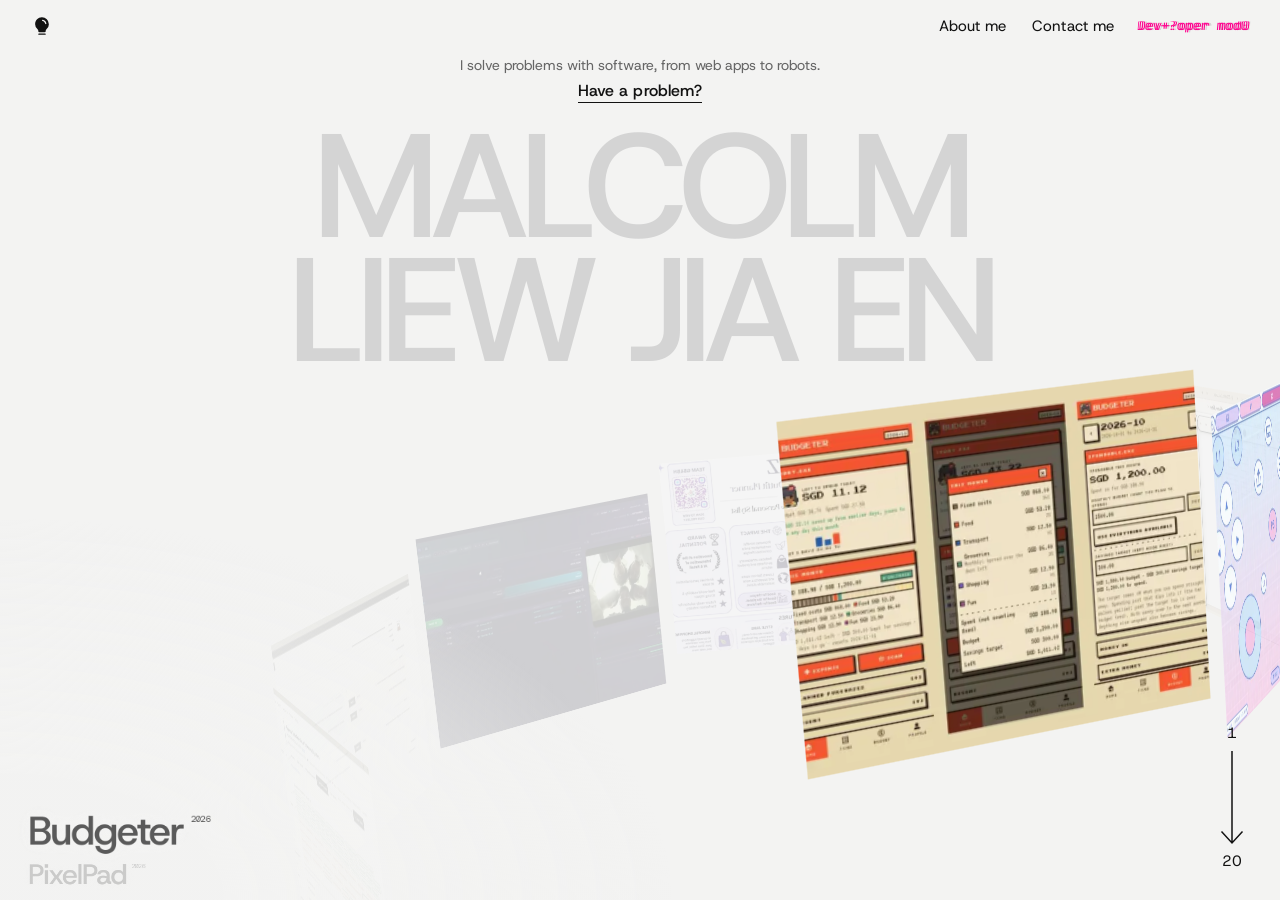
<file: docs/index.html>
<!doctype html>
<html lang="en">
<head>
<meta charset="utf-8">
<meta name="viewport" content="width=device-width, initial-scale=1">
<title>Malcolm Liew Jia En · Portfolio</title>
<meta name="description" content="Interactive portfolio">
<meta property="og:type" content="website">
<meta property="og:url" content="https://liewjiaen.com/">
<meta property="og:title" content="Malcolm Liew Jia En">
<meta property="og:description" content="Interactive portfolio">
<link rel="icon" href="favicon.svg" type="image/svg+xml">
<link rel="preconnect" href="https://fonts.googleapis.com">
<link rel="preconnect" href="https://fonts.gstatic.com" crossorigin>
<link rel="stylesheet" href="https://fonts.googleapis.com/css2?family=Host+Grotesk:wght@400;500;600&family=DM+Mono&family=JetBrains+Mono:wght@400;600;700&display=swap">
<link rel="stylesheet" href="style.css">
<script>/* before first paint: the view the visitor was last in (Developer mode or the Spiral view) and that view's
   theme. Each view keeps its own light/dark choice; the Spiral view starts light, Developer mode dark. */
(() => { let s = {}; try { s = localStorage } catch {}
  const view = location.hash === '#dev' || s.view === 'dev' ? 'dev' : 'spiral';
  document.documentElement.dataset.view = view;
  document.documentElement.dataset.theme = s['theme-' + view] || (view === 'dev' ? 'dark' : 'light') })()</script>
<script type="module" src="app.js"></script>
</head>
<body class="site">
<script>if (document.documentElement.dataset.view === 'dev') document.body.classList.add('dev')</script>
<button class="btn icon theme-btn" id="theme-icon" aria-label="Switch light or dark theme"><svg class="bulb-on" aria-hidden="true" viewBox="0 0 256 256" fill="currentColor"><path d="M176,232a8,8,0,0,1-8,8H88a8,8,0,0,1,0-16h80A8,8,0,0,1,176,232Zm40-128a87.55,87.55,0,0,1-33.64,69.21A16.24,16.24,0,0,0,176,186v6a16,16,0,0,1-16,16H96a16,16,0,0,1-16-16v-6a16,16,0,0,0-6.23-12.66A87.59,87.59,0,0,1,40,104.49C39.74,56.83,78.26,17.14,125.88,16A88,88,0,0,1,216,104Zm-32.11-9.34a57.6,57.6,0,0,0-46.56-46.55,8,8,0,0,0-2.66,15.78c16.57,2.79,30.63,16.85,33.44,33.45A8,8,0,0,0,176,104a9,9,0,0,0,1.35-.11A8,8,0,0,0,183.89,94.66Z"/></svg><svg class="bulb-off" aria-hidden="true" viewBox="0 0 256 256" fill="currentColor"><path d="M174,232a6,6,0,0,1-6,6H88a6,6,0,0,1,0-12h80A6,6,0,0,1,174,232Zm40-128a85.56,85.56,0,0,1-32.88,67.64A18.23,18.23,0,0,0,174,186v6a14,14,0,0,1-14,14H96a14,14,0,0,1-14-14v-6a18,18,0,0,0-7-14.23h0a85.59,85.59,0,0,1-33-67.24C41.74,57.91,79.39,19.12,125.93,18A86,86,0,0,1,214,104Zm-12,0a74,74,0,0,0-75.79-74C86.17,31,53.78,64.34,54,104.42a73.67,73.67,0,0,0,28.4,57.87A29.92,29.92,0,0,1,94,186v6a2,2,0,0,0,2,2h64a2,2,0,0,0,2-2v-6a30.18,30.18,0,0,1,11.7-23.78A73.59,73.59,0,0,0,202,104Zm-20.08-9A55.58,55.58,0,0,0,137,50.08a6,6,0,1,0-2,11.84C152.38,64.84,167.13,79.6,170.08,97a6,6,0,0,0,5.91,5,6.87,6.87,0,0,0,1-.08A6,6,0,0,0,181.92,95Z"/></svg></button>
<section id="spiral-panel" class="panel" aria-label="Projects">
  <header><button class="btn" id="about-btn" aria-label="About me">About me</button><button class="btn" id="contact-btn">Contact me</button><button class="btn" id="dev-btn" aria-label="Developer mode: terminal view">Developer mode</button></header>
  <div class="spiral-body">
    <main id="stage">
      <div class="words" aria-hidden="true"><span id="w1"></span><span id="w2"></span></div>
      <div id="pitch"><p></p><button class="btn" id="problem-btn">Have a problem?</button></div>
      <div id="spiral"></div>
      <div id="count" aria-hidden="true"><span id="count-now">1</span><svg id="arrow" viewBox="0 0 24 96" fill="none" stroke="currentColor" stroke-width="1.5"><path d="M12 0V95M1.5 83.5 12 95 22.5 83.5"/></svg><span id="count-all"></span></div>
    </main>
    <div id="titles"><ol aria-label="Projects"></ol></div>
  </div>
</section>

<section id="about" class="panel" aria-label="About me">
  <header><b>About me</b><button class="x btn" id="about-close" aria-label="Close About me"></button></header>
  <div class="body" id="about-body"></div>
</section>

<section id="term" class="panel" aria-label="Terminal">
  <header><b>Terminal · visitor@portfolio</b><span class="dim">type help</span><button class="btn" id="spiral-btn" aria-label="Back to the Spiral view">Spiral view</button></header>
  <div class="body">
    <div id="term-out" aria-live="polite"></div>
    <form id="term-form"><label for="term-in" class="hl">visitor@portfolio:~$</label><input id="term-in" autocomplete="off" autocapitalize="off" spellcheck="false" placeholder="click for suggestions"></form>
    <div id="suggest" aria-label="Suggested commands" hidden></div>
  </div>
</section>
</body>
</html>
</file>
<file: docs/style.css>
/* Portfolio: Foundry VTT-style UI, dark or light. Shared by the site (docs/) and the GM dashboard (admin/). */
:root {
  --accent: #ff0490;
  --pink: #f9a8ce;              /* secondary colour (site.accent2); JS overrides it from data.json */
  --accent2: var(--pink);
  --bg: #08070d;
  --panel: rgba(13, 12, 20, .93);
  --raise: rgba(255, 255, 255, .045);
  --line: rgba(239, 230, 216, .14);
  --text: #efe6d8;
  --muted: #9c9282;
  --field: rgba(0, 0, 0, .35);   /* inputs */
  --head: rgba(0, 0, 0, .45);    /* panel / window title bars */
  --sunk: rgba(0, 0, 0, .22);    /* project list well */
  --tile: #14111d;
  --card-end: #0a0911;           /* empty-card gradient fades to this */
  --term-bg: #050409;
  --scan: rgba(255, 255, 255, .022);
  --shade: #000;                 /* letterbox behind media */
  --shadow: #000a;
  --glow: color-mix(in srgb, var(--accent) 55%, transparent);
  /* SF Mono everywhere. Apple doesn't allow serving it as a web font, so Apple devices use their built-in copy
     and everyone else falls back to JetBrains Mono (loaded from Google Fonts), which is very close. */
  --font: "SF Mono", SFMono-Regular, ui-monospace, Menlo, "JetBrains Mono", Consolas, monospace;
  --mono: var(--font);
  /* Spiral view + project popup */
  /* A24's look: NB International (licensed), so its nearest free match, Host Grotesk; years in DM Mono, like their mono. */
  --display: "Host Grotesk", "Helvetica Neue", Helvetica, Arial, sans-serif;
  --year: "DM Mono", ui-monospace, monospace;
  --sp-bg: #0a0a0a; --sp-ink: #f2f2f2; --sp-word: #474747; --sp-dim: #8f8f8f; --sp-card: #161616;
  --sp-line: rgba(255, 255, 255, .16); --sp-raise: rgba(255, 255, 255, .06);
  color-scheme: dark;
}
:root[data-theme=light] {
  --accent2: color-mix(in srgb, var(--pink) 45%, #9a2459); /* deeper pink so text stays readable on white */
  --bg: #f6f1ee;
  --panel: rgba(255, 255, 255, .94);
  --raise: rgba(40, 20, 40, .045);
  --line: rgba(60, 40, 55, .15);
  --text: #2a2130;
  --muted: #7a6f7c;
  --field: #fff;
  --head: rgba(60, 40, 55, .05);
  --sunk: rgba(60, 40, 55, .04);
  --tile: #fff;
  --card-end: #fff;
  --term-bg: #fffafc;
  --scan: rgba(60, 40, 55, .03);
  --shade: #eee7ec;
  --shadow: rgba(60, 30, 50, .2);
  --sp-bg: #f3f3f2; --sp-ink: #121212; --sp-word: #d4d4d4; --sp-dim: #666; --sp-card: #e3e3e2;
  --sp-line: rgba(0, 0, 0, .14); --sp-raise: rgba(0, 0, 0, .045);
  color-scheme: light;
}
*, *::before, *::after { box-sizing: border-box }
[hidden] { display: none !important }
html, body { margin: 0; height: 100% }
body {
  overflow: hidden; color: var(--text); font: 14px/1.5 var(--font);
  background:
    radial-gradient(ellipse at 20% 20%, color-mix(in srgb, var(--accent) 6%, transparent), transparent 55%),
    radial-gradient(ellipse at 85% 90%, color-mix(in srgb, var(--pink) 10%, transparent), transparent 60%), var(--bg);
}
a { color: var(--accent) }
button, input, textarea { font: inherit; color: inherit }
button { cursor: pointer }
button:disabled { opacity: .4; cursor: default }
input, textarea { width: 100%; padding: 6px 8px; background: var(--field); border: 1px solid var(--line); border-radius: 3px }
textarea { resize: vertical; line-height: 1.45 }
input:focus, textarea:focus { outline: none; border-color: var(--accent); box-shadow: 0 0 6px var(--glow) }
input[type=range], input[type=color] { padding: 0; accent-color: var(--accent) }
input[type=color] { height: 34px; cursor: pointer }
:focus-visible { outline: 1px solid var(--accent); outline-offset: 2px }
.muted, .dim { color: var(--muted) }
.hl { color: var(--accent) }
.kicker { color: var(--accent); font: 11px var(--mono); letter-spacing: .22em; text-transform: uppercase }
h2 { margin: 0; font-size: 22px; font-weight: 600; line-height: 1.15 }
h3 { margin: 18px 0 8px; padding-bottom: 4px; border-bottom: 1px solid var(--line); color: var(--accent2); font: 11px var(--mono); letter-spacing: .14em; text-transform: uppercase }
.btn { display: inline-flex; align-items: center; gap: 6px; padding: 5px 12px; background: var(--raise); border: 1px solid var(--line); border-radius: 4px; color: var(--text); font-size: 13px; text-decoration: none }
.btn:hover:not(:disabled), .btn:focus-visible { border-color: var(--accent); outline: none }
.btn:active:not(:disabled) { translate: 0 1px }
.btn.danger:hover:not(:disabled) { border-color: #e0413a; box-shadow: 0 0 8px #e0413a88 }

/* Layout: the Spiral view on its own by default; Developer mode (.dev) = the terminal with About me down the right.
   In the Spiral view, About me opens as a drawer over it (.about-open). */
.site { display: grid; grid-template: "spiral" minmax(0, 1fr) / minmax(0, 1fr); gap: 0; height: 100dvh; padding: 0 }
.site.dev { grid-template: "term" minmax(0, 1fr) / minmax(0, 1fr) }
#spiral-panel { grid-area: spiral }
#about { grid-area: about }
#term { grid-area: term }
.site:not(.dev) :is(#term, #about), .site.dev :is(#spiral-panel, #about) { display: none }
.site.about-open:not(.dev) #about { display: flex; position: fixed; top: 0; right: 0; bottom: 0; z-index: 18; width: min(440px, 100vw); box-shadow: -12px 0 40px var(--shadow); animation: drawer .25s ease }
@keyframes drawer { from { opacity: 0; transform: translateX(30px) } }
.panel { display: flex; flex-direction: column; min-height: 0; overflow: hidden; background: var(--panel) }
.panel > header, .win > header { display: flex; align-items: center; gap: 8px; min-height: 34px; padding: 6px 8px 6px 12px; background: var(--head); border-bottom: 1px solid var(--line); user-select: none }
.panel > header b, .win > header b { flex: 1; overflow: hidden; color: var(--accent2); font-size: 13px; font-weight: 400; letter-spacing: .06em; text-transform: uppercase; white-space: nowrap; text-overflow: ellipsis }
.panel > header { border-bottom: 0 } /* seamless: no borders between or around the panels */
.panel > .body { flex: 1; min-height: 0; overflow: auto; padding: 14px 16px 16px }
/* Spiral view (the landing page): a plain stage, a helix ribbon of project covers, the name huge and grey behind it.
   One typeface (Host Grotesk, an NB International stand-in) in neutral greys, no pink (only the Developer mode button keeps it,
   in the terminal font). Buttons are plain text; every corner is square,
   as on A24 (cards, popups, media, thumbnails). */
#spiral-panel { background: var(--sp-bg); color: var(--sp-ink); font-family: var(--display) }
#spiral-panel > header { position: relative; z-index: 3; justify-content: flex-end; gap: 26px; min-height: 52px; padding: 10px clamp(16px, 2.4vw, 28px); background: none }
/* Buttons are plain text everywhere on the site (no pills or outlines); hover draws a 1px line under them (as on A24). */
.site .btn { padding: 2px 0; white-space: nowrap; background: none; border: 0; border-bottom: 1px solid transparent; border-radius: 0; color: var(--sp-ink); font: 400 15px/1.2 var(--display); letter-spacing: .005em; transition: color .2s, border-color .2s }
#term .btn { color: var(--accent2); font: 13px/1.2 var(--mono); letter-spacing: 0 }
/* The Developer mode button glitches now and then (JS toggles .glitch and sets the random offsets). */
#dev-btn.glitch { color: var(--accent); font-family: var(--mono); text-shadow: -2px 0 var(--accent), 2px 0 var(--sp-word); transform: translateX(var(--gx, 0)) skewX(var(--gs, 0)); clip-path: inset(var(--gt, 0) 0 var(--gb, 0) 0) }
#dev-btn { font: 13px/1.2 var(--mono); letter-spacing: 0 } /* the terminal font */
#term .btn:hover, #term .btn:focus-visible, #dev-btn:hover, #dev-btn:focus-visible { color: var(--accent) }
.site .btn:hover, .site .btn:focus-visible { border-bottom-color: currentColor; box-shadow: none; outline: none }
/* Close buttons: a thin x (two 1.5px lines, like the scroll arrow); hover fades it as on A24. */
.site .btn.x { position: relative }
.site .btn:is(.x, .vx) { width: 30px; height: 30px; padding: 0; border: 0; transition: opacity .2s }
.site .btn:is(.x, .vx)::before, .site .btn:is(.x, .vx)::after { content: ""; position: absolute; left: 50%; top: 50%; width: 22px; height: 1.5px; background: currentColor; translate: -50% -50%; rotate: 45deg }
.site .btn:is(.x, .vx)::after { rotate: -45deg }
.site .btn:is(.x, .vx):hover, .site .btn:is(.x, .vx):focus-visible { opacity: .6 }
/* Light / dark toggle: a lightbulb, lit (filled) in light mode, off (outline) in dark mode. Hidden when a light sensor sets the theme. */
.site .btn.icon { display: grid; place-items: center; width: 28px; height: 28px; padding: 0; border: 0; transition: opacity .2s }
.site .btn.icon:hover, .site .btn.icon:focus-visible { opacity: .6 }
.btn.icon svg { width: 20px; height: 20px }
#theme-icon .bulb-on, :root[data-theme=light] #theme-icon .bulb-off { display: none }
:root[data-theme=light] #theme-icon .bulb-on { display: block }
#theme-icon { position: fixed; top: 12px; left: clamp(16px, 2.4vw, 28px); z-index: 17 } /* top left in both views */
.light-sensor .theme-btn { display: none }
#term > header { gap: 26px; min-height: 52px; padding: 10px clamp(16px, 2.4vw, 28px) 10px calc(clamp(16px, 2.4vw, 28px) + 52px) }
.spiral-body { position: relative; display: flex; flex: 1; min-height: 0 }
#stage { position: relative; flex: 1; min-height: 0; overflow: hidden; display: grid; place-items: center; touch-action: none; user-select: none; -webkit-user-select: none }
#stage::after { content: ""; position: absolute; inset: 0; background: radial-gradient(ellipse 70% 60% at 0% 100%, color-mix(in srgb, var(--sp-bg) 92%, transparent) 25%, transparent 75%); pointer-events: none }
#spiral { position: relative; width: 0; height: 0; transform-style: preserve-3d; will-change: transform }
.words { position: absolute; inset: 0; display: flex; flex-direction: column; justify-content: flex-start; align-items: center; padding-top: clamp(36px, 8vh, 96px); overflow: hidden; pointer-events: none }
/* The pitch and the hiring call to action, top centre above the name. */
#pitch { position: absolute; top: 4px; left: 0; right: 0; z-index: 2; display: flex; flex-direction: column; align-items: center; gap: 4px; padding: 0 16px; text-align: center }
#pitch p { margin: 0; color: var(--sp-dim); font: 400 14px/1.35 var(--display) }
.site #problem-btn { font-size: 16px; font-weight: 500; border-bottom-color: currentColor }
.site #problem-btn:hover, .site #problem-btn:focus-visible { opacity: .6 }
.words span { color: var(--sp-word); font: 500 clamp(64px, 11.5vw, 190px)/.84 var(--display); letter-spacing: -.06em; white-space: nowrap; will-change: transform }
/* Project names, A24-style: big titles with the year in small mono beside each (JS places, scales and fades the rows). */
#titles { position: absolute; left: clamp(16px, 2.4vw, 28px); right: 28%; bottom: clamp(16px, 3vh, 32px); z-index: 2 }
#titles ol { margin: 0; padding: 0; list-style: none }
#titles li { position: absolute; left: 0; top: 50%; translate: 0 -50%; transform-origin: 0 50%; white-space: nowrap; will-change: transform, opacity }
#titles button { display: inline-flex; align-items: flex-start; padding: 0 0 .06em; background: none; border: 0; color: var(--sp-ink); font: 500 clamp(32px, 4vw, 76px)/1 var(--display); letter-spacing: -.04em; text-align: left; text-shadow: 0 0 28px var(--sp-bg), 0 0 8px var(--sp-bg); transition: opacity .2s }
#titles sup { margin: .3em 0 0 .8em; font: 400 clamp(10px, .9vw, 15px) var(--year); letter-spacing: -.065em }
#titles button:hover, #titles button:focus-visible { opacity: .6; outline: none } /* A24's hover */
@media (min-width: 801px) { #spiral { left: 11vw } #stage { perspective-origin: calc(50% + 11vw) 50% } }
/* Counter on the scroll arrow, as on A24: the project in front, a thin arrow, then how many there are. */
#count { position: absolute; right: clamp(18px, 2.8vw, 36px); bottom: clamp(18px, 3.4vh, 34px); display: flex; flex-direction: column; align-items: center; gap: 10px; color: var(--sp-ink); font: 400 15px/1 var(--display); font-variant-numeric: tabular-nums; pointer-events: none }
#count svg { display: block; width: 24px; overflow: visible } /* height set from JS */
/* Cards: the cover image/video fills the card; projects without one get a typographic card. */
.tile { position: absolute; left: 0; top: 0; width: var(--w); height: var(--h); margin: calc(var(--h) / -2) 0 0 calc(var(--w) / -2); padding: 0; overflow: hidden; background: var(--sp-card); border: 0; border-radius: 0; color: var(--sp-ink); cursor: pointer }
.tile > img, .tile > video { display: block; width: 100%; height: 100%; object-fit: cover; pointer-events: none; transition: filter .3s }
.tile:hover > img, .tile:hover > video { filter: brightness(1.15) }
.tile:focus-visible { outline: 2px solid var(--sp-ink); outline-offset: -2px }
.tile .ph { display: flex; flex-direction: column; justify-content: space-between; height: 100%; padding: 9% 10%; text-align: left;
  background: radial-gradient(circle at 85% 15%, color-mix(in srgb, var(--sp-ink) 10%, transparent), transparent 62%), var(--sp-card) }
.tile .ph b { font: 500 calc(var(--h) * .15)/.95 var(--display); letter-spacing: -.04em }
.tile .ph small { color: var(--sp-dim); font: 400 calc(var(--h) * .065) var(--display) }
.tile.launched { visibility: hidden } /* its popup is open: the card has "left" the spiral */
/* Empty-cover card (the dashboard's project list uses it). */
.card { display: flex; flex-direction: column; gap: .3em; width: 100%; height: 100%; padding: .6em .7em; text-align: left;
  background: radial-gradient(circle at 85% 10%, color-mix(in srgb, var(--pink) 55%, transparent), transparent 60%), linear-gradient(160deg, color-mix(in srgb, var(--pink) 22%, var(--card-end)), var(--card-end) 85%) }
.mini { display: block; width: 100%; height: 100% }
.mini > * { display: block; width: 100%; height: 100%; object-fit: cover }

/* ASCII name banner (109 columns) scales with its panel via container units so it always fits on one line;
   it shows at the top of the terminal and in whoami. */
#about .body, #term .body { container-type: inline-size }
.banner { margin: 0 0 8px; font: inherit; line-height: 1.15; white-space: pre }
#about .banner { font-size: min(10px, 1.45cqw) }
#term-out .banner { font-size: min(12px, 1.45cqw) }

/* About me: same type and palette as the Spiral view (the ASCII name stays monospace) */
#about { background: var(--sp-bg); color: var(--sp-ink); font: 15px/1.55 var(--display) }
.site.about-open:not(.dev) #about { border-left: 1px solid var(--sp-line) }
#about > header { gap: 22px; min-height: 52px; padding: 10px 18px; background: none }
#about > header b { color: var(--sp-ink); font: 500 15px var(--display); letter-spacing: -.02em; text-transform: none }
#about .banner { font-family: var(--mono) }
#about .about-name { margin: 10px 0 2px; font: 500 clamp(40px, 4vw, 54px)/.92 var(--display); letter-spacing: -.04em; text-wrap: balance }
.site:not(.dev) #about .banner, .site.dev #about .banner + .about-name { display: none }
#about .muted, #about .dim { color: var(--sp-dim) }
#about h2 { font-size: 24px }
#about .links { margin: 10px 0 14px }
#about details { border-top: 1px solid var(--sp-line) }
#about details[open] { padding-bottom: 8px }
#about summary { display: flex; align-items: center; gap: 10px; padding: 12px 2px; color: var(--sp-ink); font: 500 16px var(--display); letter-spacing: -.015em; list-style: none; cursor: pointer; user-select: none }
#about summary::-webkit-details-marker { display: none }
#about summary::after { content: "+"; margin-left: auto; color: var(--sp-dim); font-size: 18px; font-weight: 400 }
#about details[open] > summary::after { content: "−" }
#about summary:hover, #about summary:focus-visible { color: var(--sp-dim); outline: none }
#about .entry b { font-weight: 500 }
#about .entry { border-bottom-color: var(--sp-line) }
#about .entry-head span { color: var(--sp-dim); font: 13px var(--display) }

/* Project popup: one fixed size, centred (JS), in the Spiral view's style. Media on top, then the name, details and
   write-up; the viewer shows one item full size over the whole popup. */
/* Contact me: no box, the whole screen darkens and the address (after a long thin arrow, as on A24) and the profile
   icons sit in the middle. Clicking the dark area, the x or Esc closes it. */
#win-contact { width: 100vw; height: 100dvh; justify-content: center; align-items: center; background: rgba(0, 0, 0, .8); -webkit-backdrop-filter: blur(6px); backdrop-filter: blur(6px); color: #f2f2f2; border: 0; box-shadow: none; animation: dim .2s ease }
@keyframes dim { from { opacity: 0 } }
#stage { transition: filter .2s ease }
/* Light mode: the screen goes dark, the cards dim a little more, and the project names stay on top in grey (not
   blacked out). Dark mode: just a light 10% dim over everything. */
:root[data-theme=light] .contact-open #stage { filter: brightness(.9) }
:root[data-theme=light] .contact-open #titles { z-index: 9999; pointer-events: none }
:root[data-theme=light] .contact-open #titles button { color: #8a8a8a; text-shadow: none }
:root[data-theme=dark] #win-contact { background: rgba(0, 0, 0, .1) }
:root[data-theme=dark] :is(.contact-mail, .contact-icon) { filter: drop-shadow(0 0 10px rgba(0, 0, 0, .75)) } /* readable over bright cards */
#win-contact > header { position: absolute; top: 0; right: 0; padding: 14px clamp(16px, 2.4vw, 28px); pointer-events: none } /* not a drag handle here */
.site #win-contact .x { color: #f2f2f2; pointer-events: auto }
#win-contact .body { flex: none; padding: 24px; color: #f2f2f2 }
.contact-mail { display: flex; align-items: center; gap: 22px; color: #f2f2f2; font: 400 clamp(19px, 2.6vw, 26px)/1.2 var(--display); letter-spacing: -.01em; overflow-wrap: anywhere; text-decoration: none; transition: opacity .2s }
.contact-mail svg { flex: none; width: clamp(40px, 5vw, 56px); height: 14px; overflow: visible }
.contact-icons { display: flex; gap: 18px; margin-top: 30px }
.contact-icon { display: grid; color: #f2f2f2; transition: opacity .2s }
.contact-icon svg { width: 26px; height: 26px }
.contact-mail:hover, .contact-icon:hover, .contact-mail:focus-visible, .contact-icon:focus-visible { opacity: .6; outline: none }
.win { position: fixed; z-index: 20; display: flex; flex-direction: column; width: min(1040px, calc(100vw - 16px)); height: min(840px, calc(100dvh - 32px)); overflow: hidden; background: var(--sp-bg); border: 1px solid var(--sp-line); border-radius: 0; box-shadow: 0 30px 90px var(--shadow); color: var(--sp-ink); font: 15px/1.6 var(--display) }
.win > header { min-height: 50px; padding: 8px 10px 8px 22px; background: none; border-bottom: 0; cursor: move; touch-action: none }
.win > header b { visibility: hidden } /* the name is right below; the bar is just the drag handle + close */
.x { padding: 0 6px; background: none; border: 0; color: var(--muted); font-size: 15px }
.win .body { flex: 1; min-height: 0; overflow: auto; padding: 0 22px 28px; color: color-mix(in srgb, var(--sp-ink) 80%, transparent) }
.win .body > :not(.mgrid, .viewer, .sheet-head) { max-width: 72ch }
/* Media: all of a project's images visible at once and big (about half the screen tall), no scrolling. */
.mgrid { display: grid; gap: 8px; height: clamp(260px, 50dvh, 480px) }
.mgrid.one { grid-template-columns: 1fr }
.mgrid.pair { grid-template-columns: 1fr 1fr }
.mgrid.feat { grid-template: 1fr 1fr / 2fr repeat(var(--cols), 1fr) }
.mgrid.feat .mthumb:first-child { grid-row: span 2 }
.mthumb { position: relative; min-width: 0; min-height: 0; padding: 0; overflow: hidden; background: var(--sp-card); border: 0; border-radius: 0; cursor: zoom-in }
.mthumb img { display: block; width: 100%; height: 100%; object-fit: cover; transition: scale .4s ease }
.mgrid.one .mthumb img { object-fit: contain }
.mthumb:hover img { scale: 1.03 }
.mthumb:focus-visible { outline: 2px solid var(--sp-ink); outline-offset: 2px }
.badge { position: absolute; left: 8px; top: 6px; color: #fff; font-size: 13px; font-style: normal; text-shadow: 0 0 3px #000, 0 0 3px #000 }
.viewer { position: absolute; inset: 0; z-index: 2; display: grid; grid-template: 100% / 52px minmax(0, 1fr) 52px; background: color-mix(in srgb, var(--sp-bg) 97%, transparent) }
.vmedia { grid-column: 2; display: grid; place-items: center; min-height: 0; padding: 58px 0 18px }
.vmedia > img, .vmedia > video { max-width: 100%; max-height: 100%; object-fit: contain; border-radius: 0 }
.vnav { grid-row: 1; background: none; border: 0; color: var(--sp-ink); font: 300 40px var(--display) }
.vnav[data-step="-1"] { grid-column: 1 }
.vnav[data-step="1"] { grid-column: 3 }
.vnav:hover { color: var(--sp-dim) }
.vx { position: absolute; top: 10px; right: 12px; z-index: 1 }
.sheet-head { margin-bottom: 16px; padding: 24px 0 20px; border-bottom: 1px solid var(--sp-line) }
.win h2 { margin: 0; color: var(--sp-ink); font: 500 clamp(36px, 5.4vw, 72px)/.92 var(--display); letter-spacing: -.04em }
.sheet-head .tagline { max-width: 52ch; margin: 14px 0 0; color: var(--sp-ink); font: 400 clamp(18px, 1.8vw, 22px)/1.3 var(--display); letter-spacing: 0 }
.sheet-head .meta { margin: 8px 0 0; color: var(--sp-dim); font-size: 14px }
.win .chips { margin: 4px 0 14px }
.win .chips span, #about .chips span { padding: 0; border: 0; border-radius: 0; color: var(--sp-ink); font: 500 14px var(--display) }
.win .chips span:not(:last-child)::after, #about .chips span:not(:last-child)::after { content: "/"; margin: 0 .55em; color: var(--sp-dim) }
.win .chips, #about .chips { gap: 2px 0 }
.win h3 { margin: 30px 0 6px; padding: 0; border: 0; color: var(--sp-ink); font: 500 20px/1.2 var(--display); letter-spacing: -.02em; text-transform: none }
.win .links { margin-top: 24px }
.win .links, #about .links { gap: 6px 24px }
.chips { display: flex; flex-wrap: wrap; gap: 4px; margin: 8px 0 }
.body p { margin: 8px 0 }
.body ul { margin: 8px 0; padding-left: 18px }
.body li { margin: 5px 0 }
.body li::marker { color: var(--accent) }
.win li::marker, #about li::marker { color: var(--sp-dim) }
:is(#spiral-panel, .win, #about) :focus-visible { outline-color: var(--sp-ink) }
.links { display: flex; flex-wrap: wrap; gap: 6px; margin-top: 14px }
.entry { padding: 10px 0; border-bottom: 1px dashed var(--line) }
.entry:last-child { border: 0 }
.entry-head { display: flex; flex-wrap: wrap; justify-content: space-between; gap: 2px 12px }
.entry-head span { color: var(--accent2); font: 12px var(--mono) }
.comp { margin: 10px 0 0; padding: 0; list-style: none }
.comp button { display: grid; grid-template-columns: 48px 1fr auto; align-items: center; gap: 10px; width: 100%; padding: 5px; background: none; border: 0; border-bottom: 1px solid var(--line); text-align: left }
.comp button:hover, .comp button.on { background: var(--raise); box-shadow: inset 2px 0 var(--accent) }
.comp .mini { width: 48px; height: 36px; overflow: hidden; border: 1px solid var(--line); border-radius: 3px }
.comp b { overflow: hidden; font-weight: 400; white-space: nowrap; text-overflow: ellipsis }
.comp small { color: var(--muted); font: 11px var(--mono) }

/* Terminal: text in the secondary pink */
#term .body { color: var(--accent2); font: 14px/1.6 var(--mono); cursor: text;
  background: repeating-linear-gradient(0deg, var(--scan) 0 1px, transparent 1px 3px), var(--term-bg) }
#term-out > div { white-space: pre-wrap; overflow-wrap: anywhere }
#term-out > .pre { white-space: pre; overflow-x: auto }
#term a { color: var(--accent); text-decoration: none; border-bottom: 1px dotted; cursor: pointer }
#term a.tdrop { display: block; border-bottom: 0 } /* whoami / about: the whole [+] Section line opens it; a dashed rule under each */
#term a.tdrop:hover { text-decoration: underline; text-underline-offset: 3px }
.tdrop-body { display: block; padding: 2px 0 4px; color: var(--accent2) }
#term img { height: 140px; margin: 8px 8px 0 0; border: 1px solid var(--line); border-radius: 0; vertical-align: top }
#term .trow:hover { background: var(--raise) }
.tprev { position: fixed; z-index: 12; width: 240px; height: 180px; object-fit: cover; background: var(--shade); border: 1px solid var(--accent); border-radius: 0; box-shadow: 0 10px 34px var(--shadow); pointer-events: none }
#term .tthumb { display: inline-block; width: 34px; height: 24px; margin: 1px 10px 1px 0; vertical-align: middle; background: var(--raise); border: 1px solid var(--line); border-radius: 0; object-fit: cover }
#term img.tthumb { cursor: pointer }
#term .tthumb.blank { visibility: hidden }
#term-form { display: flex; gap: 10px; align-items: baseline }
#term-in { flex: 1; padding: 0; background: none; border: 0; caret-color: var(--accent) }
#term-in:focus { box-shadow: none; outline: none }
#term-in::placeholder { color: color-mix(in srgb, var(--accent2) 45%, transparent) }
#suggest { margin: 6px 0 2px; padding: 6px 10px; background: var(--raise); border: 1px solid var(--line); border-radius: 0 }
.sg-row { display: flex; flex-wrap: wrap; align-items: baseline; gap: 4px 6px; margin: 3px 0 }
.sg-row > span { flex: 0 0 72px; color: var(--accent2); font-size: 11px; letter-spacing: .12em; text-transform: uppercase }
.sg { padding: 1px 4px; background: none; border: 0; border-radius: 0; color: var(--muted); font: 12px/1.6 var(--mono) }
.sg b { color: var(--accent); font-weight: 400 }
.sg:hover, .sg:focus-visible { color: var(--text); text-decoration: underline; text-underline-offset: 4px; outline: none }

@media (max-width: 800px) {
  #theme-icon { top: 9px; left: 12px }
  #term > header { gap: 18px; min-height: 46px; padding: 8px 12px 8px 52px }
  #term > header .dim { display: none } /* room for the title */
  #spiral-panel > header { min-height: 46px; padding: 8px 12px }
  #spiral-panel > header { gap: 18px }
  #spiral-panel > header .btn { font-size: 13px }
  .words { padding-top: 96px } /* room for the pitch */
  .words span { font-size: 19vw }
  #pitch p { font-size: 13px; text-wrap: balance }
  #titles { right: 44px }
  #titles button { font-size: 9vw }
  .win > header { padding-left: 16px }
  .win .body { padding: 0 16px 22px }
  #term .body { font-size: 13px }
  .sg-row > span { flex-basis: 100% }
  /* Phones: cover full width on top, the rest in two columns below (pairs stack); still no scrolling within the images. */
  .mgrid.pair, .mgrid.feat { height: auto; grid-template: none / 1fr 1fr }
  .mgrid.pair { grid-template-columns: 1fr }
  .mgrid.pair .mthumb, .mgrid.feat .mthumb { aspect-ratio: 16 / 10 }
  .mgrid.feat .mthumb:first-child { grid-row: auto; grid-column: 1 / -1 }
}

@media (prefers-reduced-motion: reduce) {
  *, *::before, *::after { animation: none !important; transition: none !important }
}
</file>
